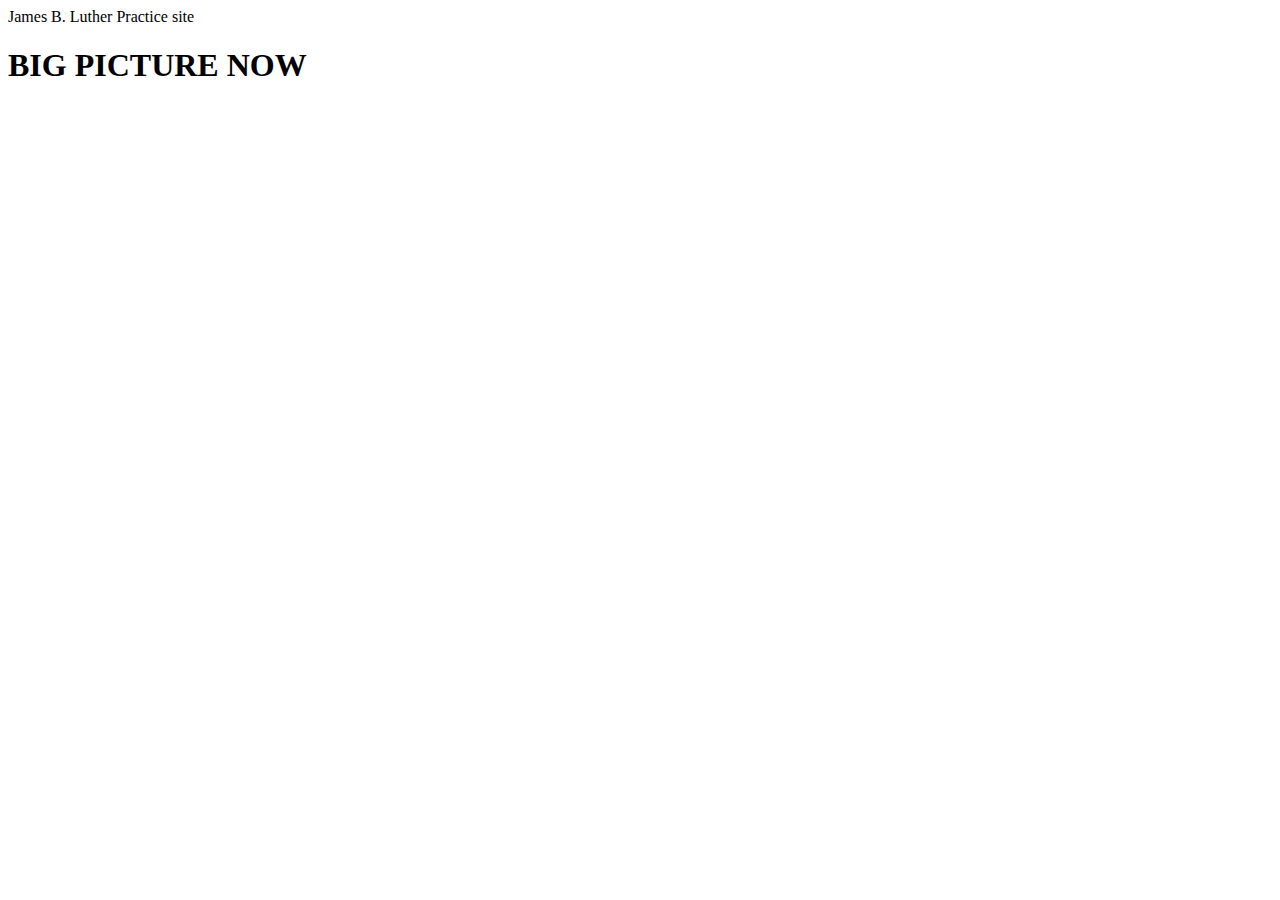
<file: index.html>
<!DOCTYPE html>
<html>
  <head>
    <meta charset="utf-8">
    <title>James B Luther Practice Site</title>
  </head>
  <body>
    James B. Luther Practice site
    <h1>BIG PICTURE NOW</h1>
  </body>
</html>
</file>
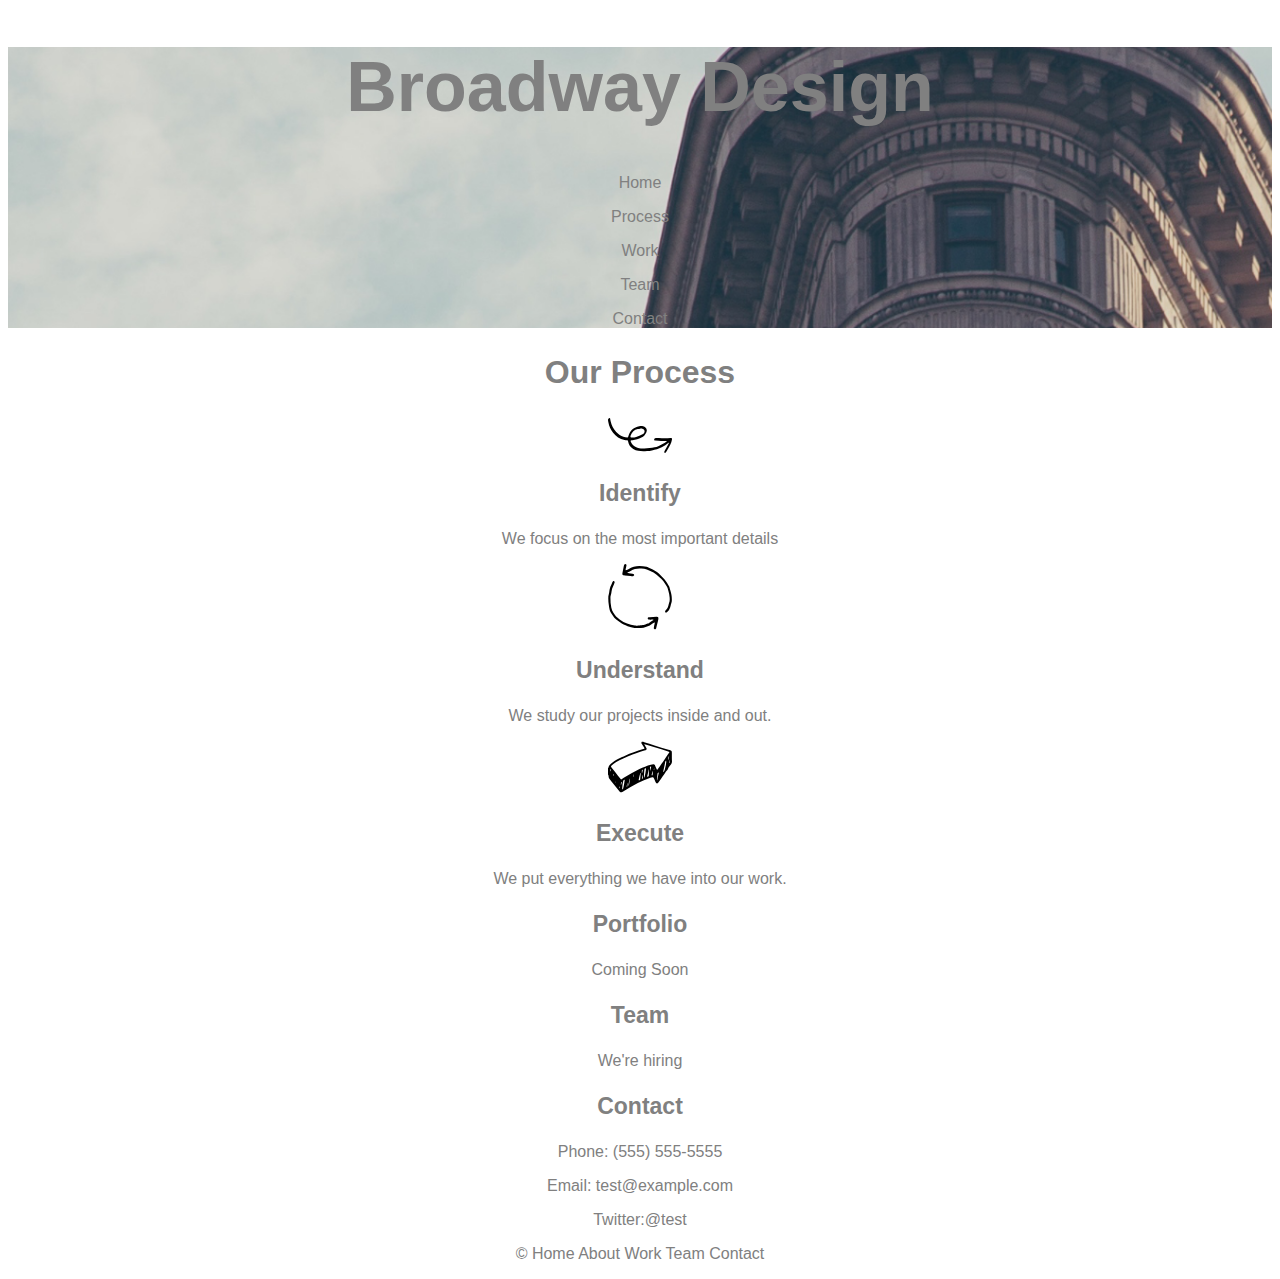
<file: broadway/index.html>
<!DOCTYPE html>
<html>
  <head>
    <meta charset="utf-8">
    <title>Broadway</title>
    <link rel="stylesheet" type="text/css" href="./resources/css/style.css">
  </head>
  <body>
    <div class="topsection">
        <h1>Broadway Design</h1>
        <p>Home</p>
        <p>Process</p>
        <p>Work</p>
        <p>Team</p>
        <p>Contact</p>

        
    </div>
    <h2>Our Process </h2>
      <img src="./resources/images/identify.svg">
    <h3>Identify</h3>
    <p>We focus on the most important details</p>
      <img src="./resources/images/understand.svg">
    <h3>Understand</h3>
    <p>We study our projects inside and out.</p>
      <img src="./resources/images/execute.svg">
    <h3>Execute</h3>
      <p>We put everything we have into our work.</p>

    <h3>Portfolio</h3>
    <p>Coming Soon</p>
    <h3>Team</h3>
    <p>We're hiring</p>
    <h3>Contact</h3>
    <p>Phone: (555) 555-5555</p>
    <p>Email: test@example.com</p>
    <p>Twitter:@test</p>
    <div id="footer">
      <p>&copy; Home About Work Team Contact</p>
    </div>
  </body>
</html>
</file>
<file: broadway/resources/css/style.css>
body{font-family: Helvetica;

            text-align: center;
            color: gray;

}

h1{
font-size: 70px;
font-weight: bold;
color:gray;

}
h2{
font-size: 32px;
font-weight: bold;
color:gray;

}
h3{
font-size: 23px;
font-weight: bold;
color:gray;

}



.topsection{
  background-image:url("../images/the-flatiron-building.png");
  background-size: cover;
  background-position: center;
  background-color: black;

  color: gray;
}
</file>
